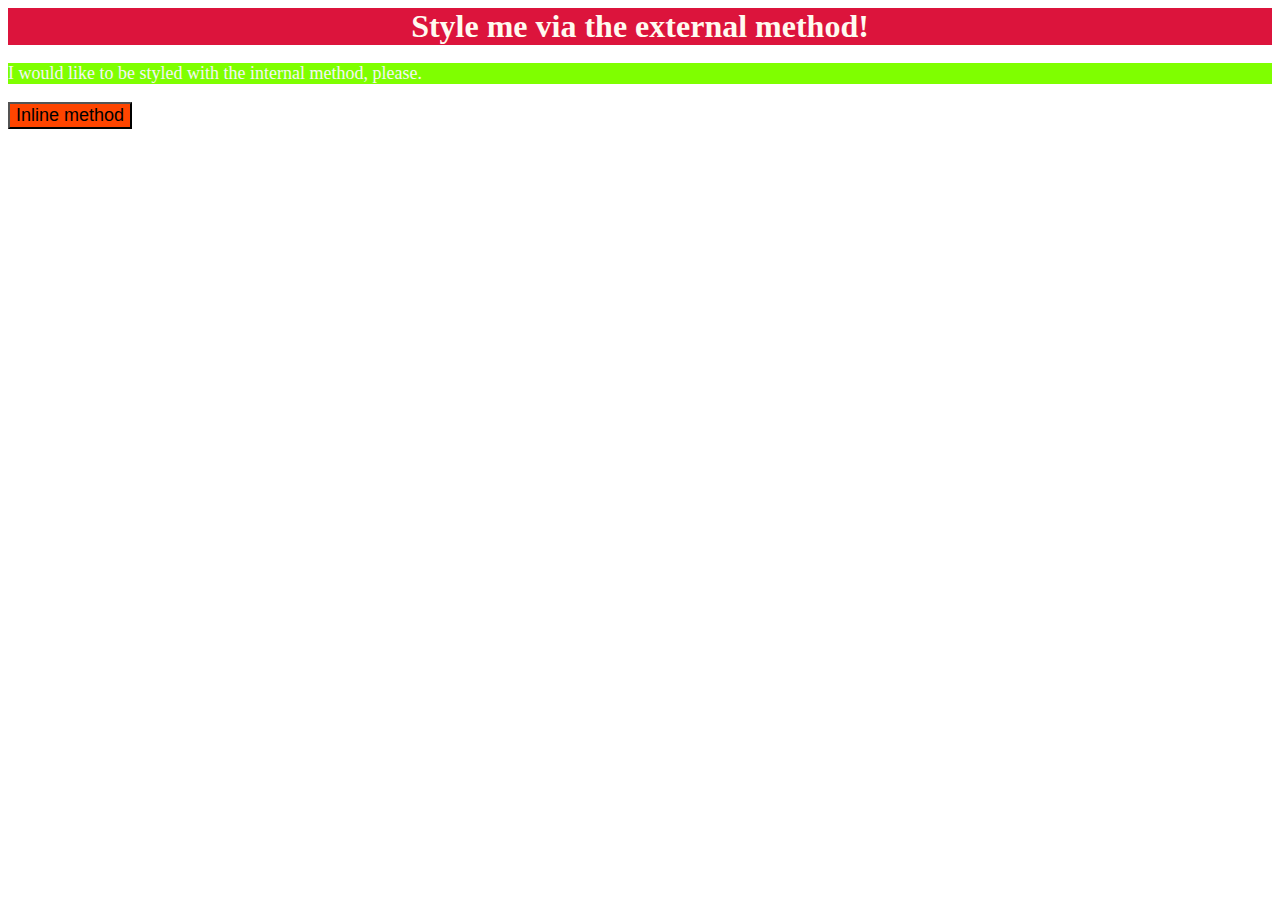
<file: foundations/01-css-methods/index.html>
<!DOCTYPE html>
<html lang="en">
  <head>
    <meta charset="UTF-8">
    <meta http-equiv="X-UA-Compatible" content="IE=edge">
    <meta name="viewport" content="width=device-width, initial-scale=1.0">
    <title>Methods for Adding CSS</title>
    <link rel="stylesheet" href="style.css">
    <style>
      p {
        color:whitesmoke;
        background-color: chartreuse;
        font-size:18px;
      }
    </style>

  </head>
  <body>
    <div>Style me via the external method!</div>
    <p>I would like to be styled with the internal method, please.</p>
    <button style="background-color:orangered; font-size:18px;">Inline method</button>
  </body>
</html>
</file>
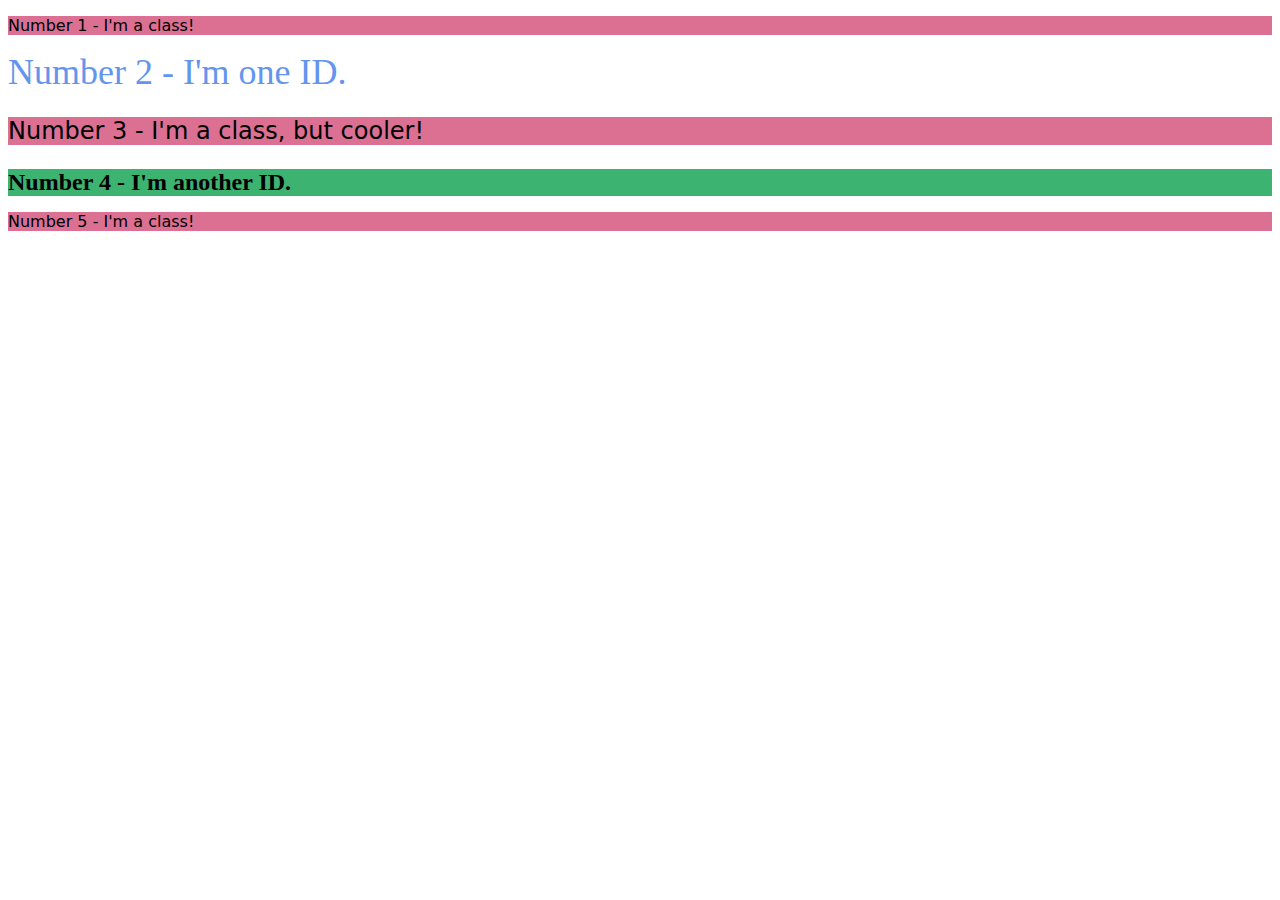
<file: foundations/02-class-id-selectors/index.html>
<!DOCTYPE html>
<html lang="en">
  <head>
    <meta charset="UTF-8">
    <meta http-equiv="X-UA-Compatible" content="IE=edge">
    <meta name="viewport" content="width=device-width, initial-scale=1.0">
    <title>Class and ID Selectors</title>
    <link rel="stylesheet" href="style.css">
  </head>
  <body>

    <p class = "odd">Number 1 - I'm a class!</p>
    <div id = "second">Number 2 - I'm one ID.</div>
    <p class ="odd size">Number 3 - I'm a class, but cooler!</p>
    <div id ="fourth">Number 4 - I'm another ID.</div>
    <p class = "odd">Number 5 - I'm a class!</p>

  </body>
</html>
</file>
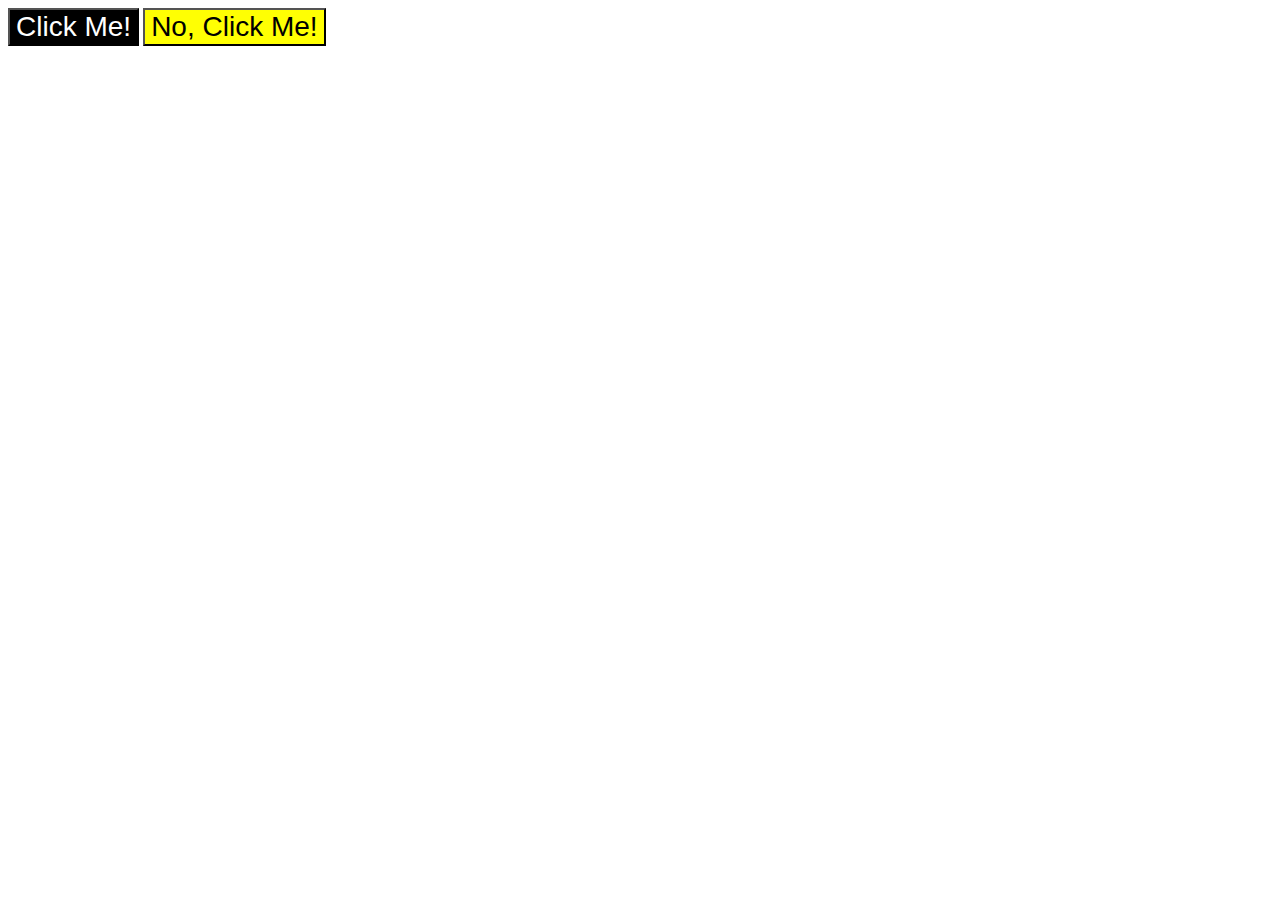
<file: foundations/03-grouping-selectors/index.html>
<!DOCTYPE html>
<html lang="en">
  <head>
    <meta charset="UTF-8">
    <meta http-equiv="X-UA-Compatible" content="IE=edge">
    <meta name="viewport" content="width=device-width, initial-scale=1.0">
    <title>Grouping Selectors</title>
    <link rel="stylesheet" href="style.css">
  </head>
  <body>
    <button class="one">Click Me!</button>
    <button class="two">No, Click Me!</button>
  </body>
</html>
</file>
<file: foundations/01-css-methods/style.css>
div {
    color:floralwhite;
    background-color:crimson;
    font-size: 32px;
    text-align:center;
    font-weight:bold;

}
</file>
<file: foundations/02-class-id-selectors/style.css>
.odd {
    background-color: palevioletred;
    font-family: verdana, 'dejavu sans', sans-serif ;
}

.size{
    font-size: 24px;
}

#second {
    color:cornflowerblue;
    font-size: 36px;
}

#fourth {
    background-color: mediumseagreen; 
    font-size:24px; 
    font-weight: bold;
}
</file>
<file: foundations/03-grouping-selectors/style.css>
.one,
.two{
    font-size: 28px;
    font-family: helvetica,'Times New Roman',sans-serif;
}

.one{
    background-color: #000000;
    color: hsl(0,100%,100%);
}

.two{
    background-color: rgb(255,255,3);
}
</file>
